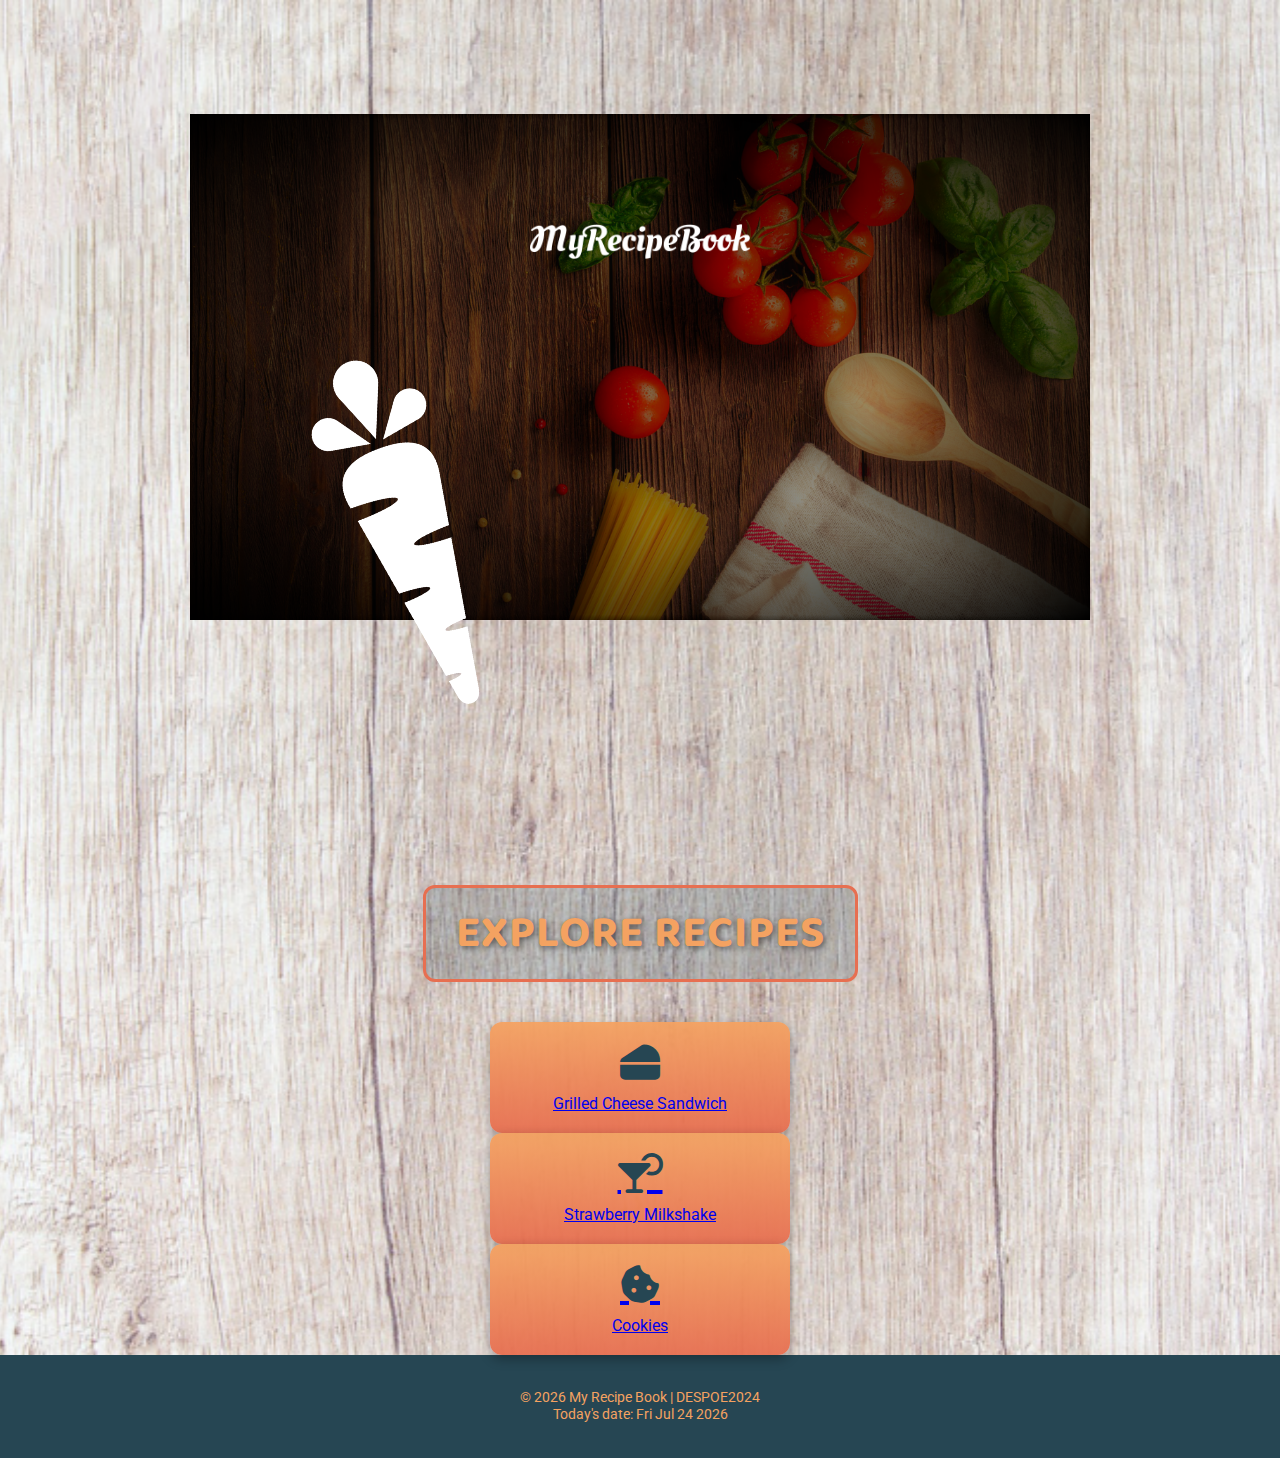
<file: index.html>
<!DOCTYPE html>
<html lang="en">
<head>
  <meta charset="UTF-8">
  <meta name="viewport" content="width=device-width, initial-scale=1.0">
  <title>My Recipe Book</title>

  <!-- Google Fonts -->
  <link href="https://fonts.googleapis.com/css2?family=Baloo+2:wght@400;700&family=Roboto:wght@400;500&display=swap" rel="stylesheet">

  <!-- Font Awesome -->
  <link rel="stylesheet" href="https://cdnjs.cloudflare.com/ajax/libs/font-awesome/6.4.2/css/all.min.css" />

  <!-- CSS -->
  <link rel="stylesheet" href="style.css">
</head>
<body>

  <!-- HERO HEADER -->
  <header class="hero">
    <img src="images/logo-text.png" alt="Recipe Book Logo" class="logo-text">
    
    <div class="title-logo">
      <!-- <h1>Removed for cleaner overlay</h1> -->
    </div>

    <p>Delicious recipes made simple!</p>
    <a href="#recipes" class="cta-button">Start Cooking</a>

    <!-- logo-img next to backgroundland overlay -->
    <img src="images/logo-img.png" alt="Recipe Icon" class="logo-img">
  </header>

  <!-- RECIPE LINKS -->
  <main>
    <section class="recipe-links background02-section" id="recipes">
      <h2>Explore Recipes</h2>
      <div class="links">
        <a href="grilledcheesesandwich.html" class="recipe-card">
          <i class="fas fa-cheese"></i> Grilled Cheese Sandwich
        </a>
        <a href="strawberrymilkshake.html" class="recipe-card">
          <i class="fas fa-cocktail"></i> Strawberry Milkshake
        </a>
        <a href="cookies.html" class="recipe-card">
          <i class="fas fa-cookie-bite"></i> Cookies
        </a>
      </div>
    </section>
  </main>

  <!-- FOOTER -->
  <footer>
    <p id="footer-text">&copy; 2025 My Recipe Book | DESPOE2024</p>
  </footer>

  <!-- Dynamic Footer JS -->
  <script>
    const footer = document.getElementById("footer-text");
    const today = new Date();
    footer.innerHTML = `&copy; ${today.getFullYear()} My Recipe Book | DESPOE2024<br>Today's date: ${today.toDateString()}`;
  </script>
  
</body>
</html>
</file>
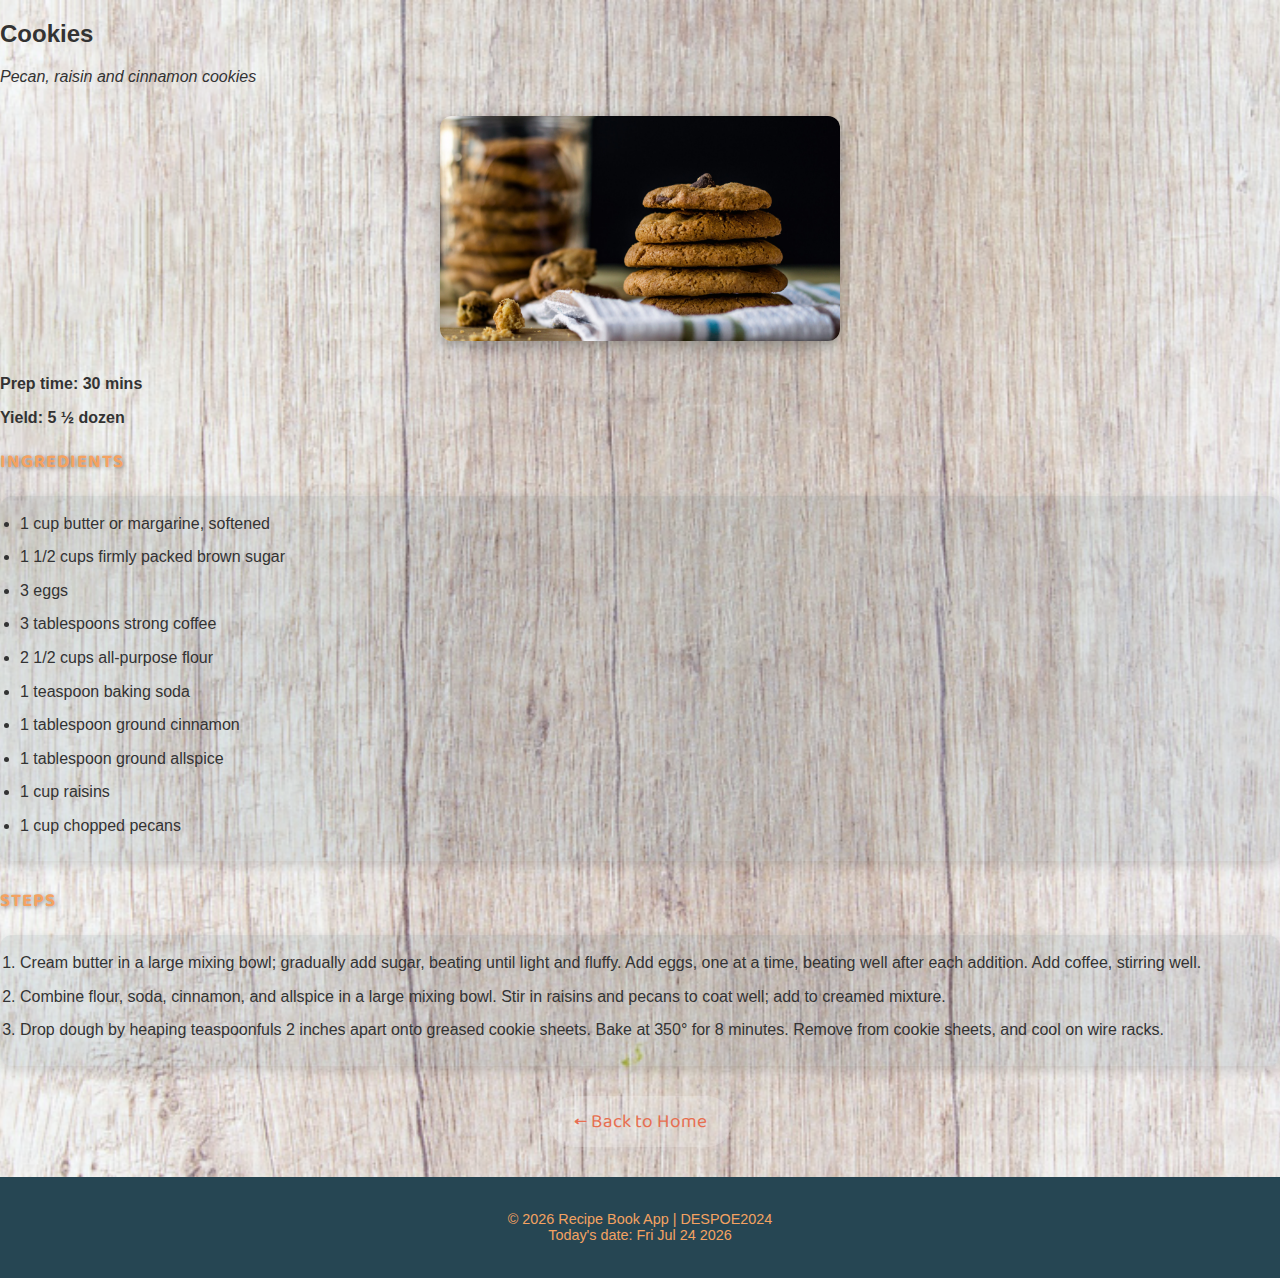
<file: cookies.html>
<!DOCTYPE html>
<html lang="en">
<head>
  <meta charset="UTF-8">
  <meta name="viewport" content="width=device-width, initial-scale=1.0">
  <title>Delicious Cookies | My Recipe Book</title>
  <link rel="stylesheet" href="style.css">
  <link href="https://fonts.googleapis.com/css2?family=Baloo+2:wght@400;700&display=swap" rel="stylesheet">

  <!-- Page-specific style -->
  <style>
    /* Full-page background */
    body {
      background-image: url('images/background01.png');
      background-size: cover;
      background-position: center;
      background-repeat: no-repeat;
      min-height: 100vh;
      margin: 0;
    }

    /* Centered recipe image at the top */
    .recipe-image {
      text-align: center;
      margin: 30px 0;
    }

    .recipe-image img {
      max-width: 400px;
      width: 90%;
      border-radius: 12px;
      box-shadow: 0 5px 15px rgba(0,0,0,0.3);
    }

    /* Back to Home Button */
    .back-home {
      text-align: center;
      margin: 30px 0;
    }

    .back-home a {
      text-decoration: none;
      font-family: 'Baloo 2', cursive;
      color: #e76f51;
      font-size: 1.2rem;
      background: rgba(255,255,255,0.2);
      padding: 10px 25px;
      border-radius: 25px;
      transition: all 0.3s ease;
      display: inline-block;
    }

    .back-home a:hover {
      background: rgba(255,255,255,0.35);
      transform: scale(1.05);
    }

    /* Ingredients & Steps Boxes */
    .recipe-box {
      background: rgba(38,70,83,0.1);
      border-radius: 12px;
      padding: 15px 20px;
      margin: 15px 0 25px 0;
      box-shadow: 0 4px 12px rgba(0,0,0,0.15);
      font-family: 'Roboto', sans-serif;
      line-height: 1.6;
    }

    .recipe-box li {
      margin-bottom: 8px;
    }

    h3 {
      font-family: 'Baloo 2', cursive;
      color: #f4a261;
      text-transform: uppercase;
      letter-spacing: 1px;
      text-shadow: 1px 1px 4px rgba(0,0,0,0.4);
    }
  </style>
</head>
<body>
  <main>
    <section class="recipe-content">
      <h2>Cookies</h2>
      <p><em>Pecan, raisin and cinnamon cookies</em></p>

      <div class="recipe-image">
        <img src="images/cookies.png" alt="Cookies">
      </div>

      <div class="recipe-info" style="margin:20px 0; font-weight:700;">
        <p><strong>Prep time:</strong> 30 mins</p>
        <p><strong>Yield:</strong> 5 ½ dozen</p>
      </div>

      <h3>Ingredients</h3>
      <ul class="recipe-box">
        <li>1 cup butter or margarine, softened</li>
        <li>1 1/2 cups firmly packed brown sugar</li>
        <li>3 eggs</li>
        <li>3 tablespoons strong coffee</li>
        <li>2 1/2 cups all-purpose flour</li>
        <li>1 teaspoon baking soda</li>
        <li>1 tablespoon ground cinnamon</li>
        <li>1 tablespoon ground allspice</li>
        <li>1 cup raisins</li>
        <li>1 cup chopped pecans</li>
      </ul>

      <h3>Steps</h3>
      <ol class="recipe-box">
        <li>Cream butter in a large mixing bowl; gradually add sugar, beating until light and fluffy. Add eggs, one at a time, beating well after each addition. Add coffee, stirring well.</li>
        <li>Combine flour, soda, cinnamon, and allspice in a large mixing bowl. Stir in raisins and pecans to coat well; add to creamed mixture.</li>
        <li>Drop dough by heaping teaspoonfuls 2 inches apart onto greased cookie sheets. Bake at 350° for 8 minutes. Remove from cookie sheets, and cool on wire racks.</li>
      </ol>
    </section>

    <div class="back-home">
      <a href="index.html">← Back to Home</a>
    </div>
  </main>

  <footer>
    <p id="footer-text">&copy; 2025 Recipe Book App | DESPOE2024</p>
  </footer>

  <script>
    const footer = document.getElementById("footer-text");
    const today = new Date();
    footer.innerHTML = `&copy; ${today.getFullYear()} Recipe Book App | DESPOE2024<br>Today's date: ${today.toDateString()}`;
  </script>
</body>
</html>
</file>
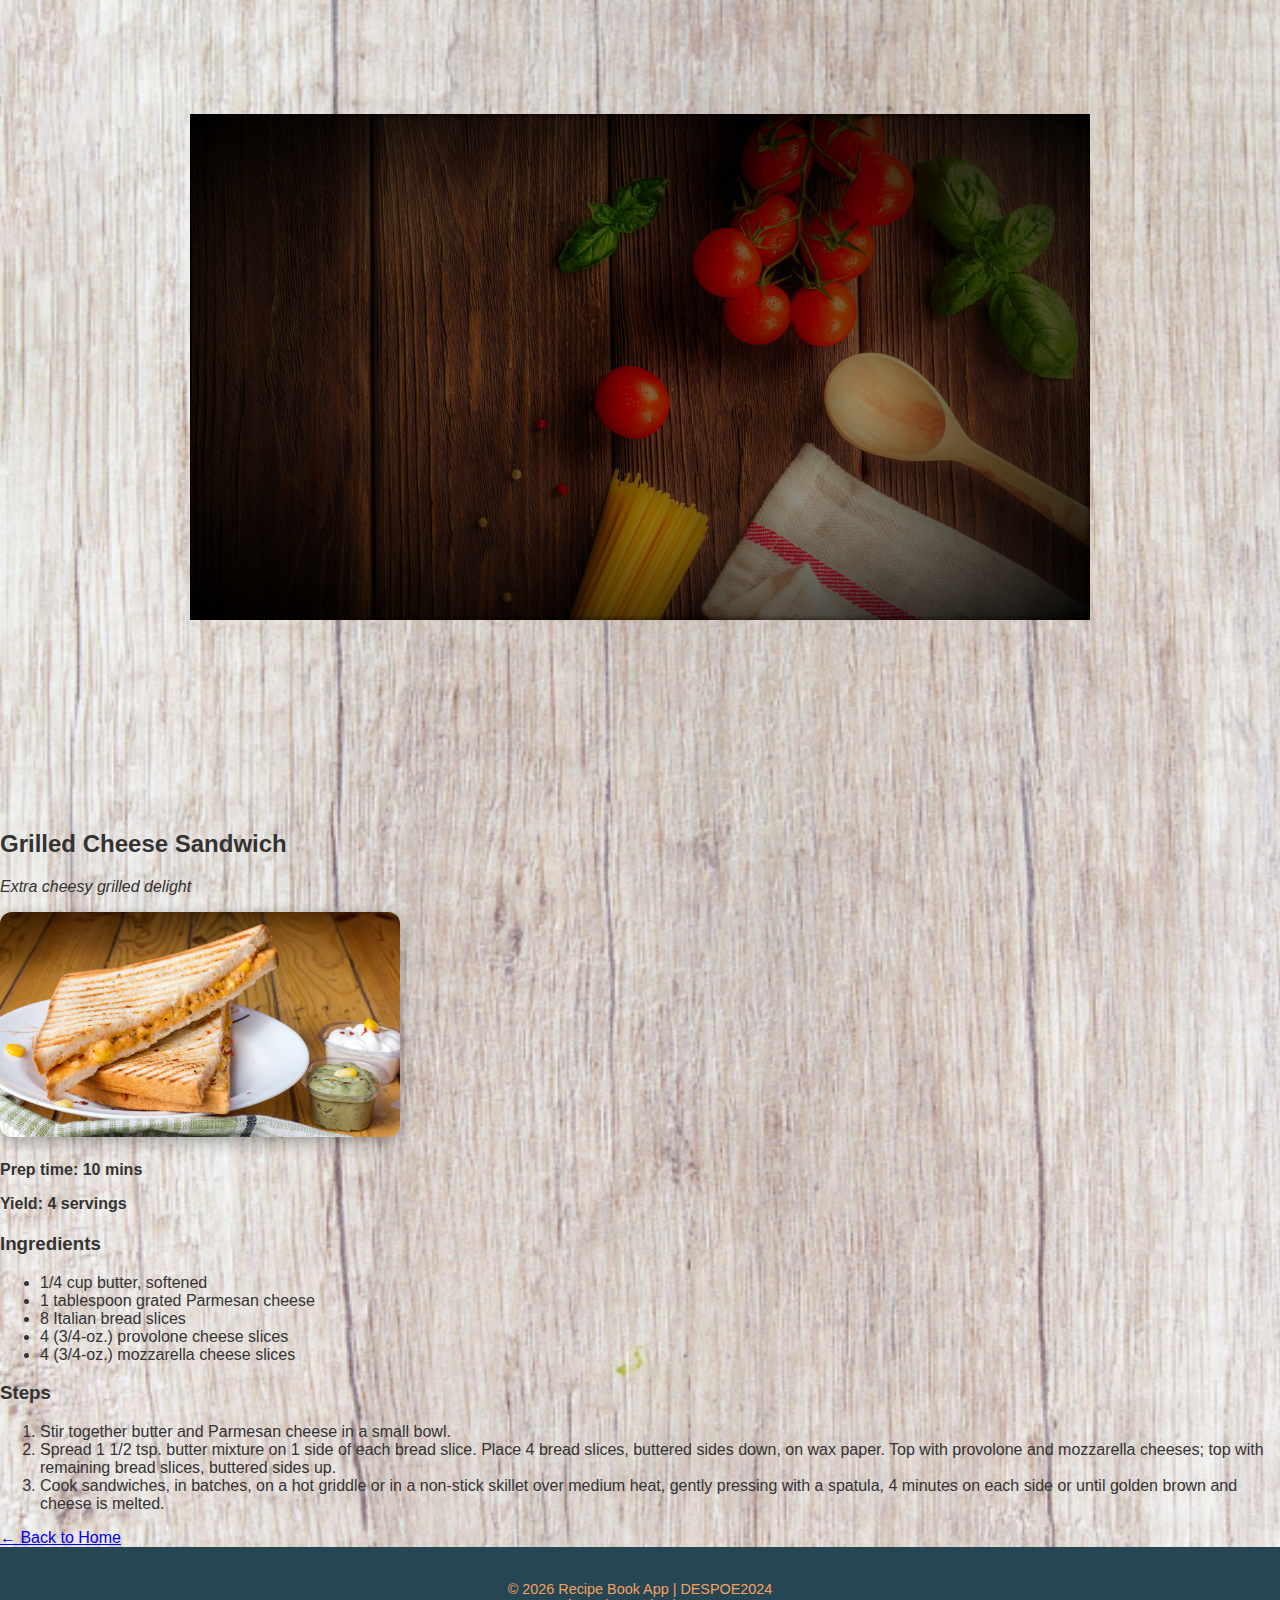
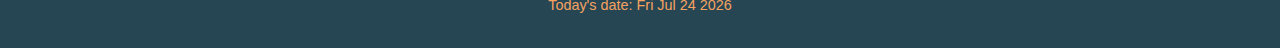
<file: grilledcheesesandwich.html>
<!DOCTYPE html>
<html lang="en">
<head>
  <meta charset="UTF-8">
  <meta name="viewport" content="width=device-width, initial-scale=1.0">
  <title>Ultimate Cheesy Grilled Sandwich | My Recipe Book</title>
  <link rel="stylesheet" href="style.css">
  <link href="https://fonts.googleapis.com/css2?family=Baloo+2:wght@400;700&display=swap" rel="stylesheet">
</head>
<body>
  <!-- HERO SECTION -->
  <header class="hero">
    <p class="tagline-container">Delicious recipes made simple!</p>
  </header>

  <!-- MAIN CONTENT -->
  <main>
    <section class="recipe-content">
      <h2>Grilled Cheese Sandwich</h2>
      <p><em>Extra cheesy grilled delight</em></p>

      <!-- Recipe Image -->
      <div class="recipe-image">
        <img src="images/grilledCheese.png" alt="Grilled Cheese Sandwich" style="width:100%; max-width:400px; border-radius:12px; box-shadow: 0 5px 15px rgba(0,0,0,0.3);">
      </div>

      <!-- Recipe Info -->
      <div class="recipe-info" style="margin:20px 0; font-weight:700;">
        <p><strong>Prep time:</strong> 10 mins</p>
        <p><strong>Yield:</strong> 4 servings</p>
      </div>

      <!-- Ingredients -->
      <h3>Ingredients</h3>
      <ul class="recipe-box">
        <li>1/4 cup butter, softened</li>
        <li>1 tablespoon grated Parmesan cheese</li>
        <li>8 Italian bread slices</li>
        <li>4 (3/4-oz.) provolone cheese slices</li>
        <li>4 (3/4-oz.) mozzarella cheese slices</li>
      </ul>

      <!-- Steps -->
      <h3>Steps</h3>
      <ol class="recipe-box">
        <li>Stir together butter and Parmesan cheese in a small bowl.</li>
        <li>Spread 1 1/2 tsp. butter mixture on 1 side of each bread slice. Place 4 bread slices, buttered sides down, on wax paper. Top with provolone and mozzarella cheeses; top with remaining bread slices, buttered sides up.</li>
        <li>Cook sandwiches, in batches, on a hot griddle or in a non-stick skillet over medium heat, gently pressing with a spatula, 4 minutes on each side or until golden brown and cheese is melted.</li>
      </ol>
    </section>

    <!-- Back to Home Button -->
    <div class="back-home">
      <a href="index.html">← Back to Home</a>
    </div>
  </main>

  <!-- FOOTER -->
  <footer>
    <p id="footer-text">&copy; 2025 Recipe Book App | DESPOE2024</p>
  </footer>

  <!-- Dynamic Footer JS -->
  <script>
    const footer = document.getElementById("footer-text");
    const today = new Date();
    footer.innerHTML = `&copy; ${today.getFullYear()} Recipe Book App | DESPOE2024<br>Today's date: ${today.toDateString()}`;
  </script>
</body>
</html>
</file>
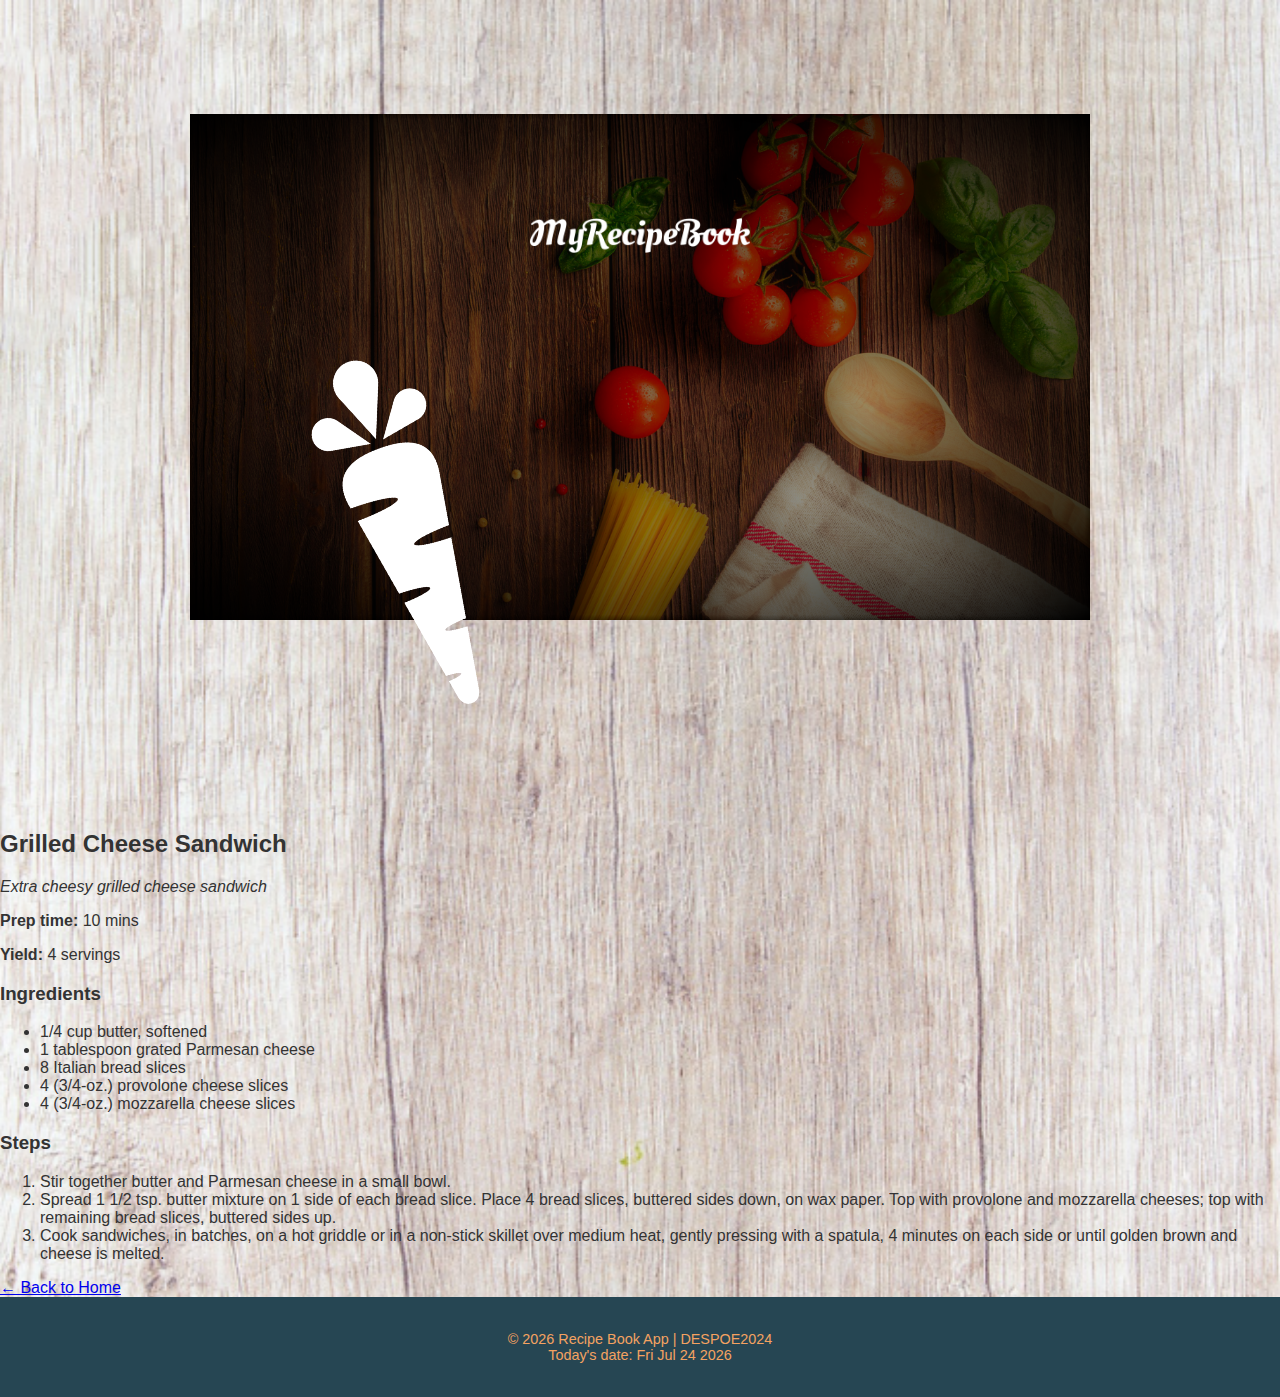
<file: grilledchessesandwich.html>
<!DOCTYPE html>
<html lang="en">
<head>
  <meta charset="UTF-8">
  <meta name="viewport" content="width=device-width, initial-scale=1.0">
  <title>Grilled Cheese Sandwich | My Recipe Book</title>
  <link rel="stylesheet" href="style.css">
</head>
<body>
  <header class="hero">
    <img src="images/logo-text.png" alt="Recipe Book Logo" class="logo-text">
    <div class="title-logo">
      <img src="images/logo-img.png" alt="Recipe Icon" class="logo-img">
      <h1>My Recipe Book</h1>
    </div>
    <p>Delicious recipes made simple!</p>
  </header>

  <main>
    <section class="recipe-content">
      <h2>Grilled Cheese Sandwich</h2>
      <p><em>Extra cheesy grilled cheese sandwich</em></p>

      <div class="recipe-info">
        <p><strong>Prep time:</strong> 10 mins</p>
        <p><strong>Yield:</strong> 4 servings</p>
      </div>

      <h3>Ingredients</h3>
      <ul>
        <li>1/4 cup butter, softened</li>
        <li>1 tablespoon grated Parmesan cheese</li>
        <li>8 Italian bread slices</li>
        <li>4 (3/4-oz.) provolone cheese slices</li>
        <li>4 (3/4-oz.) mozzarella cheese slices</li>
      </ul>

      <h3>Steps</h3>
      <ol>
        <li>Stir together butter and Parmesan cheese in a small bowl.</li>
        <li>Spread 1 1/2 tsp. butter mixture on 1 side of each bread slice. Place 4 bread slices, buttered sides down, on wax paper. Top with provolone and mozzarella cheeses; top with remaining bread slices, buttered sides up.</li>
        <li>Cook sandwiches, in batches, on a hot griddle or in a non-stick skillet over medium heat, gently pressing with a spatula, 4 minutes on each side or until golden brown and cheese is melted.</li>
      </ol>
    </section>

    <div class="back-home">
      <a href="index.html">← Back to Home</a>
    </div>
  </main>

  <footer>
    <p id="footer-text">&copy; 2024 Recipe Book App | DESPOE2024</p>
  </footer>

  <script>
    const footer = document.getElementById("footer-text");
    const today = new Date();
    footer.innerHTML = `&copy; ${today.getFullYear()} Recipe Book App | DESPOE2024<br>Today's date: ${today.toDateString()}`;
  </script>
</body>
</html>
</file>
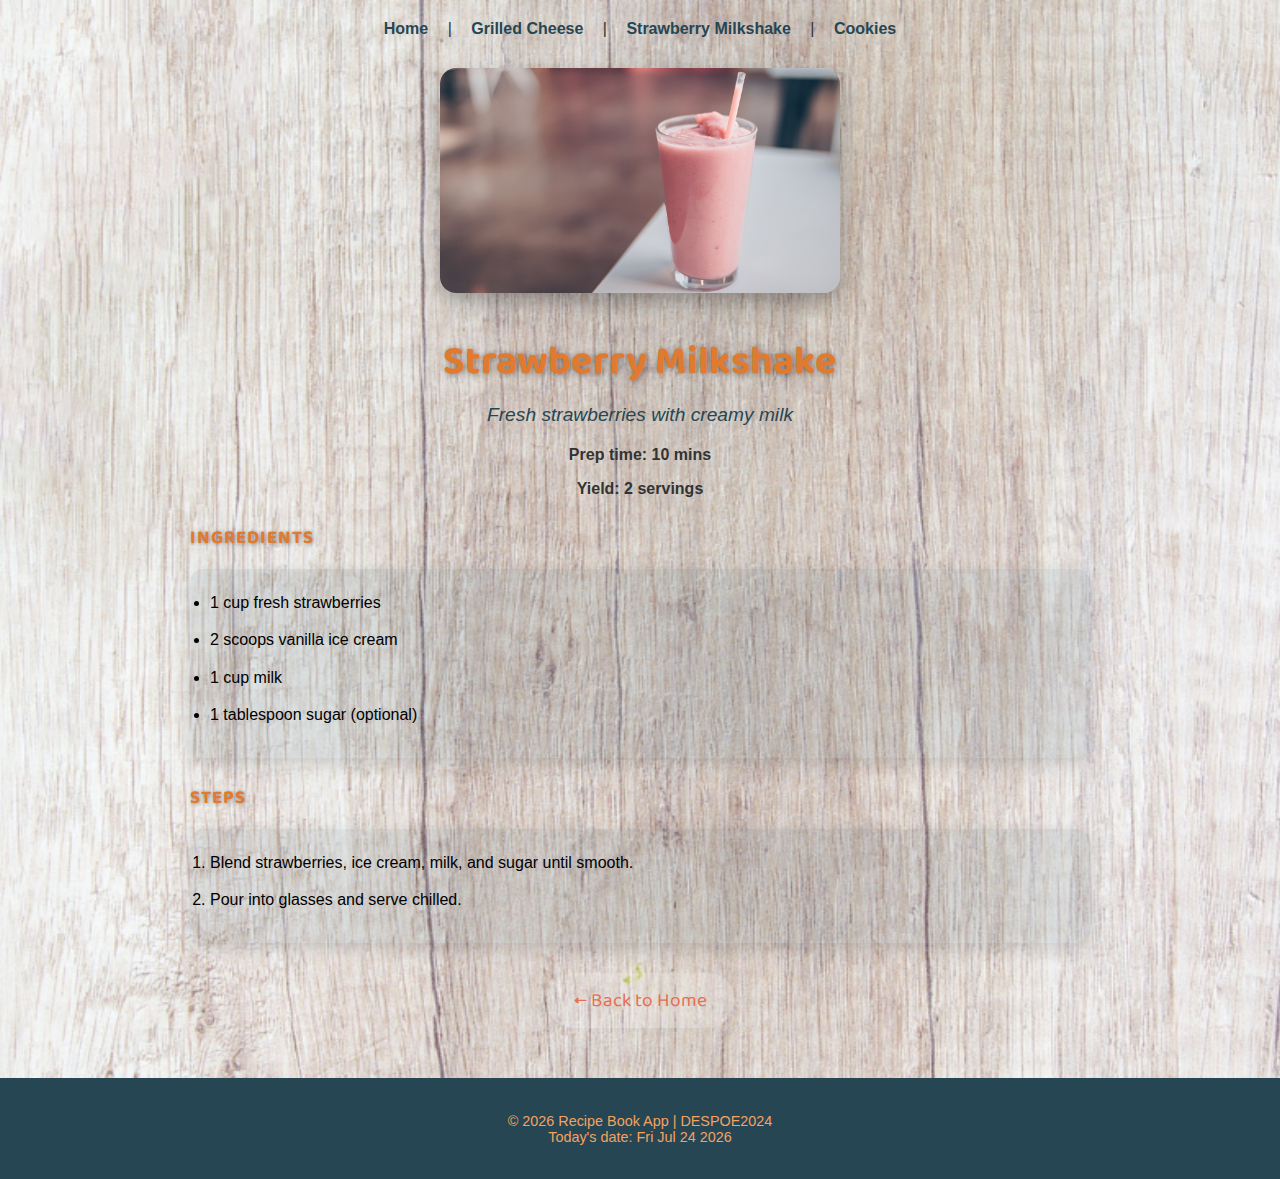
<file: strawberrymilkshake.html>
<!DOCTYPE html>
<html lang="en">
<head>
<meta charset="UTF-8">
<meta name="viewport" content="width=device-width, initial-scale=1.0">
<title>Strawberry Milkshake | My Recipe Book</title>
<link rel="stylesheet" href="style.css">
<link href="https://fonts.googleapis.com/css2?family=Baloo+2:wght@400;700&display=swap" rel="stylesheet">
<style>
body { background-image: url('images/background01.png'); background-size: cover; background-position: center; min-height: 100vh; margin: 0; font-family: 'Roboto', sans-serif; }
main { max-width: 900px; margin: auto; padding: 20px; }
.recipe-image { text-align: center; margin-bottom: 30px; }
.recipe-image img { width: 90%; max-width: 400px; border-radius: 16px; box-shadow: 0 10px 25px rgba(0,0,0,0.3); transition: transform 0.3s ease, box-shadow 0.3s ease; }
.recipe-image img:hover { transform: scale(1.03); box-shadow: 0 15px 35px rgba(0,0,0,0.4); }
.recipe-content h2 { font-family: 'Baloo 2', cursive; font-size: 2.5rem; color: #e07a2f; text-align: center; margin-bottom: 10px; text-shadow: 1px 1px 6px rgba(0,0,0,0.4);}
.recipe-content em { display: block; text-align: center; font-size: 1.2rem; margin-bottom: 20px; color: #264653;}
.recipe-info { text-align: center; font-weight: 700; margin-bottom: 25px; }
.recipe-box { background: rgba(38,70,83,0.1); border-radius: 14px; padding: 20px; margin-bottom: 25px; box-shadow: 0 6px 18px rgba(0,0,0,0.15); line-height: 1.7; color:#000; } /* black text */
.recipe-box li { margin-bottom: 10px; }
h3 { font-family: 'Baloo 2', cursive; color: #e07a2f; text-transform: uppercase; letter-spacing: 1px; text-shadow: 1px 1px 4px rgba(0,0,0,0.4); margin-bottom: 10px; }
.back-home { text-align: center; margin: 30px 0; }
.back-home a { text-decoration: none; font-family: 'Baloo 2', cursive; color: #e76f51; font-size: 1.2rem; background: rgba(255,255,255,0.2); padding: 12px 28px; border-radius: 30px; display: inline-block; transition: all 0.3s ease; }
.back-home a:hover { background: rgba(255,255,255,0.35); transform: scale(1.05); }
nav a { margin:0 15px; text-decoration:none; color:#264653; font-weight:700; transition: color 0.3s; }
nav a:hover { color:#e07a2f; }
footer { background-color: #264653; color: #f4a261; padding: 20px; text-align: center; font-size: 0.9rem;}
</style>
</head>
<body>
<main>
<nav style="text-align:center; margin-bottom:30px;">
  <a href="index.html">Home</a> |
  <a href="grilledcheesesandwich.html">Grilled Cheese</a> |
  <a href="strawberrymilkshake.html">Strawberry Milkshake</a> |
  <a href="cookies.html">Cookies</a>
</nav>

<section class="recipe-content">
  <div class="recipe-image">
    <img src="images/strawberrymilkshake.png" alt="Strawberry Milkshake">
  </div>
  <h2>Strawberry Milkshake</h2>
  <em>Fresh strawberries with creamy milk</em>
  <div class="recipe-info">
    <p><strong>Prep time:</strong> 10 mins</p>
    <p><strong>Yield:</strong> 2 servings</p>
  </div>
  <h3>Ingredients</h3>
  <ul class="recipe-box">
    <li>1 cup fresh strawberries</li>
    <li>2 scoops vanilla ice cream</li>
    <li>1 cup milk</li>
    <li>1 tablespoon sugar (optional)</li>
  </ul>
  <h3>Steps</h3>
  <ol class="recipe-box">
    <li>Blend strawberries, ice cream, milk, and sugar until smooth.</li>
    <li>Pour into glasses and serve chilled.</li>
  </ol>
</section>

<div class="back-home">
  <a href="index.html">← Back to Home</a>
</div>
</main>

<footer>
<p id="footer-text">&copy; 2025 Recipe Book App | DESPOE2024</p>
</footer>
<script>
const footer = document.getElementById("footer-text");
const today = new Date();
footer.innerHTML = `&copy; ${today.getFullYear()} Recipe Book App | DESPOE2024<br>Today's date: ${today.toDateString()}`;
</script>
</body>
</html>
</file>
<file: style.css>
/* ---------------- BODY ---------------- */
body {
  margin: 0;
  font-family: 'Roboto', sans-serif;
  color: #333;

  /* Full-page background */
  background-image: url('images/background01.png');
  background-size: cover;
  background-position: center;
  background-repeat: no-repeat;
  min-height: 100vh;
  height: 100%;
}

/* ---------------- HERO SECTION ---------------- */
.hero {
  position: relative;
  display: flex;
  flex-direction: column;
  align-items: center;
  justify-content: center;
  min-height: 90vh;
  padding: 0 20px;
  overflow: visible;
}

/* Hero Overlay */
.hero::before {
  content: "";
  position: absolute;
  top: calc(50% - 1cm); /* moved up 3cm */
  left: 50%;
  transform: translate(-50%, -50%);
  width: 900px;
  height: 600px;
  background-image: url('images/backgroundland.png');
  background-size: contain;
  background-repeat: no-repeat;
  background-position: center;
  z-index: 1;
  animation: floatOverlay 3s ease-in-out infinite alternate;
}

/* Floating animation for overlay */
@keyframes floatOverlay {
  0% { transform: translate(-50%, -50%) translateY(-7.5px); }
  100% { transform: translate(-50%, -50%) translateY(7.5px); }
}

/* Logo Image */
.logo-img {
  position: absolute;
  top: calc(20% + 5cm); /* moved down 3cm previously */
  left: calc(20% + 2.5cm);
  transform: rotate(-20deg);
  width: 120px;
  z-index: 2;
  animation: floatOverlay 3s ease-in-out infinite alternate;
}

/* Logo Text */
.logo-text {
  width: 220px;
  margin: -5cm auto 20px auto;
  z-index: 2;
}

/* Tagline */
.tagline-container p {
  position: absolute;
  top: calc(50% + 2cm + 300px - 4cm);
  left: 50%;
  transform: translateX(-50%);
  background: rgba(0,0,0,0.25);
  padding: 8px 18px;
  border-radius: 6px;
  font-family: 'Pacifico', cursive;
  font-size: 1.5rem;
  z-index: 3;
  color: #fff;
  text-align: center;
}

/* CTA Button */
.cta-button {
  display: inline-block;
  padding: 12px 25px;
  font-size: 1.2rem;
  background-color: #f4a261;
  border: none;
  border-radius: 8px;
  margin-top: 20px;
  cursor: pointer;
  transition: all 0.3s ease;
}
.cta-button:hover {
  background-color: #e76f51;
  transform: translateY(-3px);
  box-shadow: 0 0 20px rgba(0,0,0,0.3);
}

/* ---------------- RECIPE SECTION ---------------- */
.recipe-links {
  position: relative; /* keeps section in normal flow */
  margin-top: 1cm;    /* moves entire section 1cm below the tagline */
  display: flex;
  flex-direction: column;
  align-items: center;
}

/* UPDATED RECIPE HEADINGS */
.recipe-links h2 {
  font-family: 'Baloo 2', cursive;
  font-size: 2.8rem;
  color: #f4a261;
  text-transform: uppercase;
  letter-spacing: 1px;
  border: 3px solid #e76f51;
  border-radius: 12px;
  padding: 10px 30px;
  background: rgba(38,70,83,0.2);
  text-shadow: 2px 2px 6px rgba(0,0,0,0.5);
  margin-bottom: 40px;
  transition: all 0.3s ease;
}
.recipe-links h2:hover {
  background: rgba(38,70,83,0.4);
  transform: scale(1.05);
}

/* Recipe Cards */
.recipe-card {
  width: 260px;
  padding: 20px;
  background: linear-gradient(to bottom, rgba(244,162,97,0.95), rgba(231,111,81,0.95));
  border-radius: 12px;
  box-shadow: 0 4px 12px rgba(0,0,0,0.3);
  display: flex;
  flex-direction: column;
  align-items: center;
  gap: 12px;
  transition: all 0.3s ease;
}
.recipe-card:hover {
  transform: scale(1.06) translateY(-6px);
  box-shadow: 0 12px 24px rgba(231,111,81,0.6);
}

/* Font Awesome Icons */
.recipe-card i {
  font-size: 2.5rem;
  color: #264653;
  transition: color 0.3s;
}
.recipe-card i:hover {
  color: #e76f51;
}

/* Recipe Title Highlight */
.recipe-card span {
  padding: 4px 10px;
  background: rgba(255,255,255,0.15);
  border-radius: 6px;
  display: inline-block;
  transition: background 0.3s;
}
.recipe-card span:hover {
  background: rgba(255,255,255,0.3);
}

/* ---------------- FOOTER ---------------- */
footer {
  background-color: #264653;
  color: #f4a261;
  padding: 20px;
  font-size: 0.9rem;
  text-align: center;
}

/* ---------------- RESPONSIVE ---------------- */
@media (max-width: 1200px) {
  .logo-img { width: 100px; }
}

@media (max-width: 992px) {
  .logo-img { width: 90px; }
}

@media (max-width: 768px) {
  .hero { min-height: 80vh; }
  .hero::before { width: 600px; height: 400px; }
  .logo-img { width: 80px; }
  .logo-text { width: 180px; }
  .tagline-container p { font-size: 1.2rem; }
  .recipe-links { margin-top: 0.5cm; } /* responsive adjustment */
  .recipe-links h2 { font-size: 2rem; }
  .recipe-card { width: 90%; padding: 15px; }
  .recipe-card i { font-size: 2rem; }
  .recipe-card span { padding: 3px 8px; }
}
</file>
